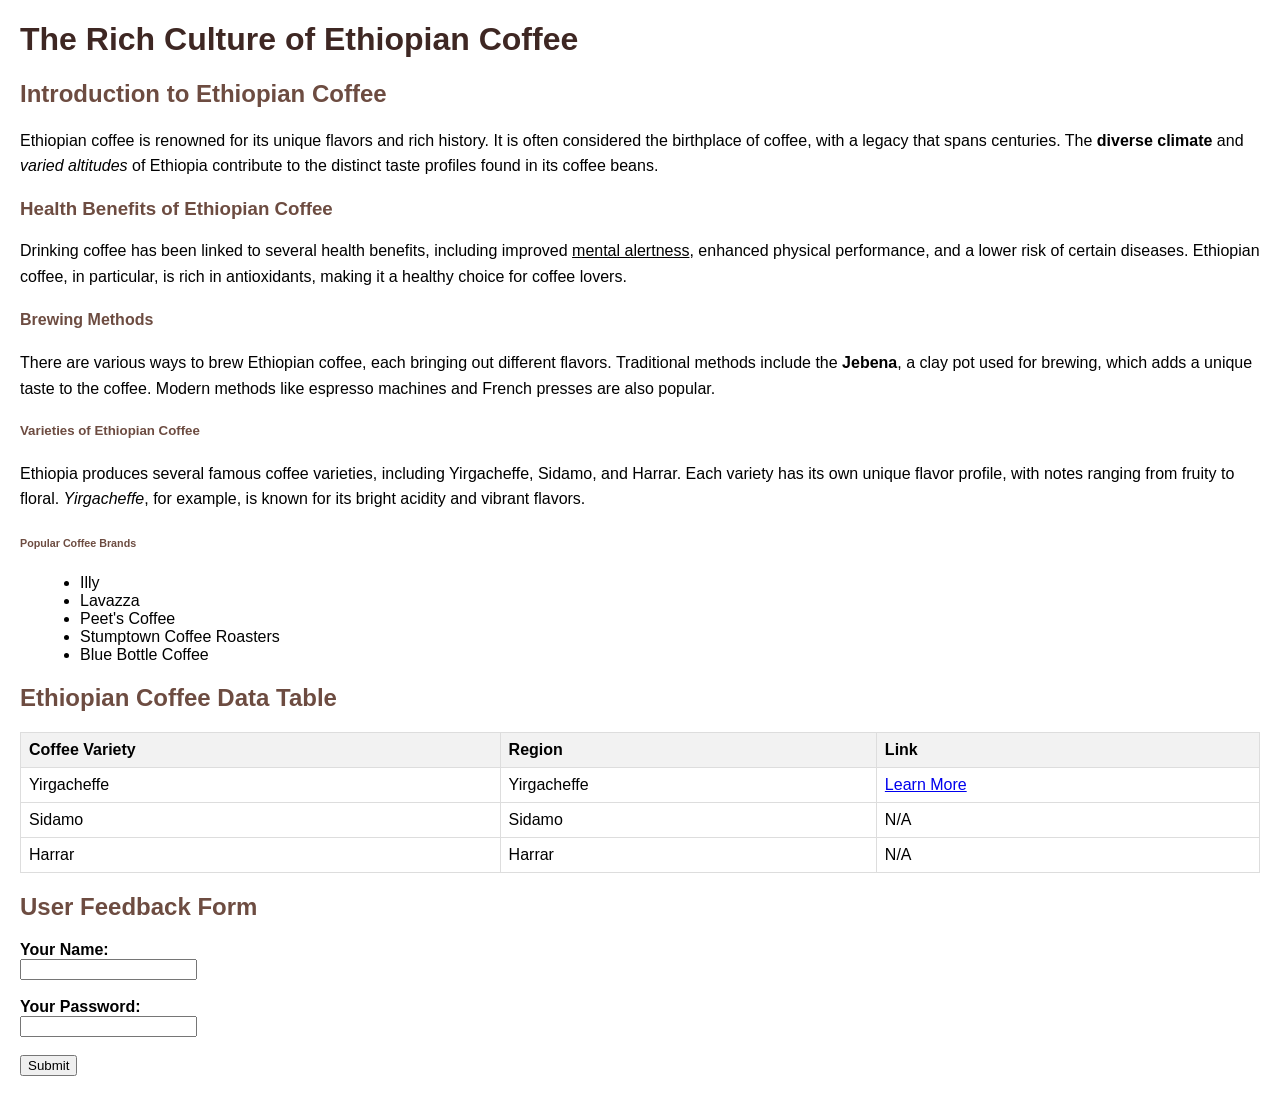
<file: index.html>
<!DOCTYPE html>
<html lang="en">
<head>
    <meta charset="UTF-8">
    <meta name="viewport" content="width=device-width, initial-scale=1.0">
    <title>Ethiopian Coffee</title>
    <link rel="stylesheet" href="style.css">
</head>
<body>

    <h1>The Rich Culture of Ethiopian Coffee</h1>
    <h2>Introduction to Ethiopian Coffee</h2>
    <p>Ethiopian coffee is renowned for its unique flavors and rich history. It is often considered the birthplace of coffee, with a legacy that spans centuries. The <b>diverse climate</b> and <em>varied altitudes</em> of Ethiopia contribute to the distinct taste profiles found in its coffee beans.</p>

    <h3>Health Benefits of Ethiopian Coffee</h3>
    <p>Drinking coffee has been linked to several health benefits, including improved <u>mental alertness</u>, enhanced physical performance, and a lower risk of certain diseases. Ethiopian coffee, in particular, is rich in antioxidants, making it a healthy choice for coffee lovers.</p>

    <h4>Brewing Methods</h4>
    <p>There are various ways to brew Ethiopian coffee, each bringing out different flavors. Traditional methods include the <b>Jebena</b>, a clay pot used for brewing, which adds a unique taste to the coffee. Modern methods like espresso machines and French presses are also popular.</p>

    <h5>Varieties of Ethiopian Coffee</h5>
    <p>Ethiopia produces several famous coffee varieties, including Yirgacheffe, Sidamo, and Harrar. Each variety has its own unique flavor profile, with notes ranging from fruity to floral. <em>Yirgacheffe</em>, for example, is known for its bright acidity and vibrant flavors.</p>

    <h6>Popular Coffee Brands</h6>
    <ul>
        <li>Illy</li>
        <li>Lavazza</li>
        <li>Peet's Coffee</li>
        <li>Stumptown Coffee Roasters</li>
        <li>Blue Bottle Coffee</li>
    </ul>

    <h2>Ethiopian Coffee Data Table</h2>
    <table>
        <tr>
            <th>Coffee Variety</th>
            <th>Region</th>
            <th>Link</th>
        </tr>
        <tr>
            <td>Yirgacheffe</td>
            <td>Yirgacheffe</td>
            <td><a href="https://www.yirgacheffecoffee.com" target="_blank">Learn More</a></td>
        </tr>
        <tr>
            <td>Sidamo</td>
            <td>Sidamo</td>
            <td>N/A</td>
        </tr>
        <tr>
            <td>Harrar</td>
            <td>Harrar</td>
            <td>N/A</td>
        </tr>
    </table>

    <h2>User Feedback Form</h2>
    <form action="#" method="post">
        <label for="name">Your Name:</label><br>
        <input type="text" id="name" name="name" required><br><br>

        <label for="password">Your Password:</label><br>
        <input type="password" id="password" name="password" required><br><br>

        <input type="submit" value="Submit">
    </form>

</body>
</html>
</file>
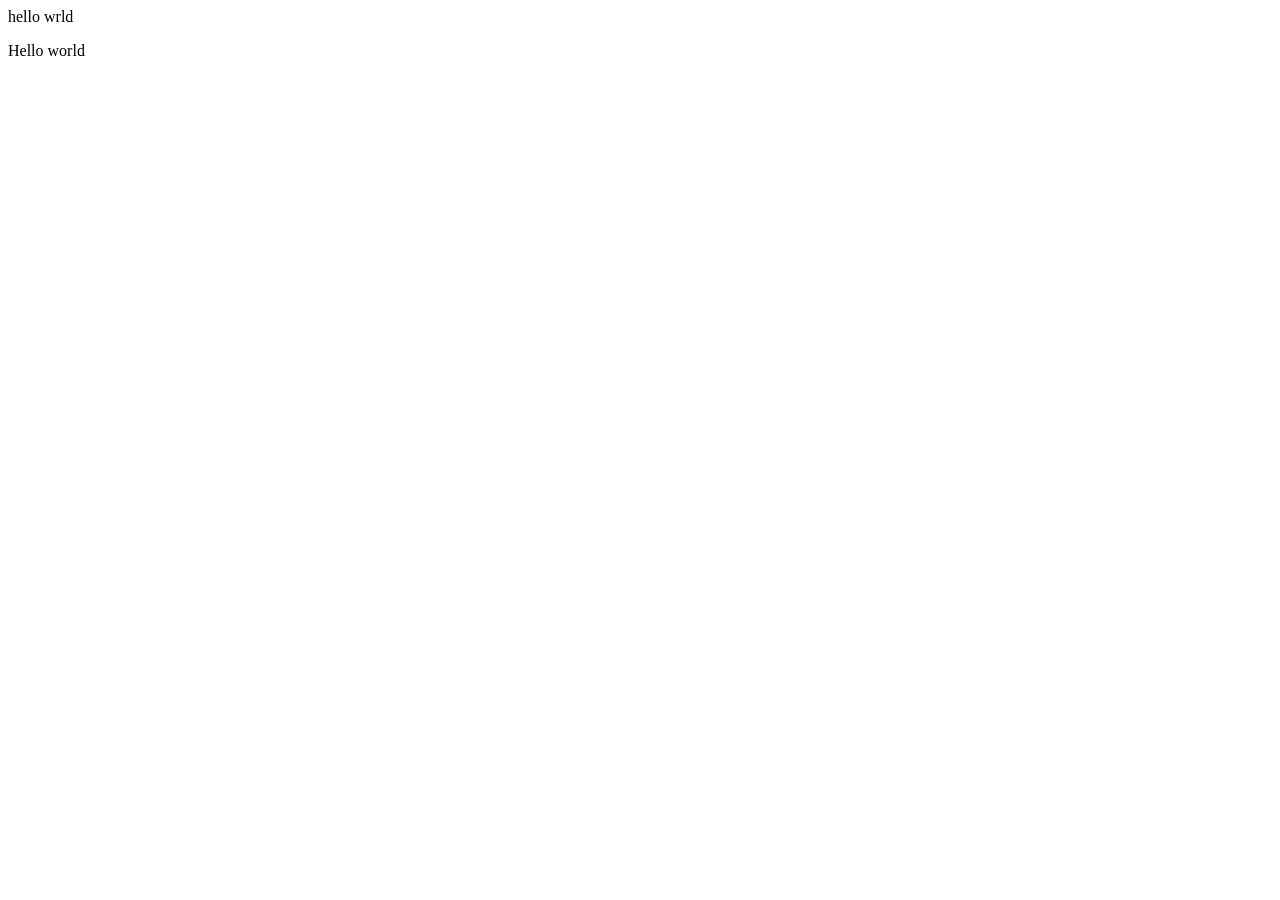
<file: home.html>
<!DOCTYPE html>
<html lang="en">
<head>
    <meta charset="UTF-8">
    <meta name="viewport" content="width=device-width, initial-scale=1.0">
    <title>Document</title>
</head>
<body>
    <h>hello wrld</h>
    <p>Hello world</p>

</body>
</html>
<!-- 
steps pushing
1 git add .
2 git commit -m "message"
3 git push
-->
</file>
<file: style.css>
body {
    font-family: Arial, sans-serif;
    margin: 20px;
}

table {
    border-collapse: collapse;
    width: 100%;
    margin-top: 20px;
}

th, td {
    border: 1px solid #dddddd;
    text-align: left;
    padding: 8px;
}

th {
    background-color: #f2f2f2;
}

h1 {
    color: #3e2723; /* Dark brown for main heading */
}

h2, h3, h4, h5, h6 {
    color: #6d4c41; /* Lighter brown for subheadings */
}

p {
    line-height: 1.6; /* Improve readability */
}

ul {
    margin-left: 20px; /* Indent the list */
}

form {
    margin-top: 20px; /* Space above the form */
}

label {
    font-weight: bold; /* Bold labels for better visibility */
}
</file>
